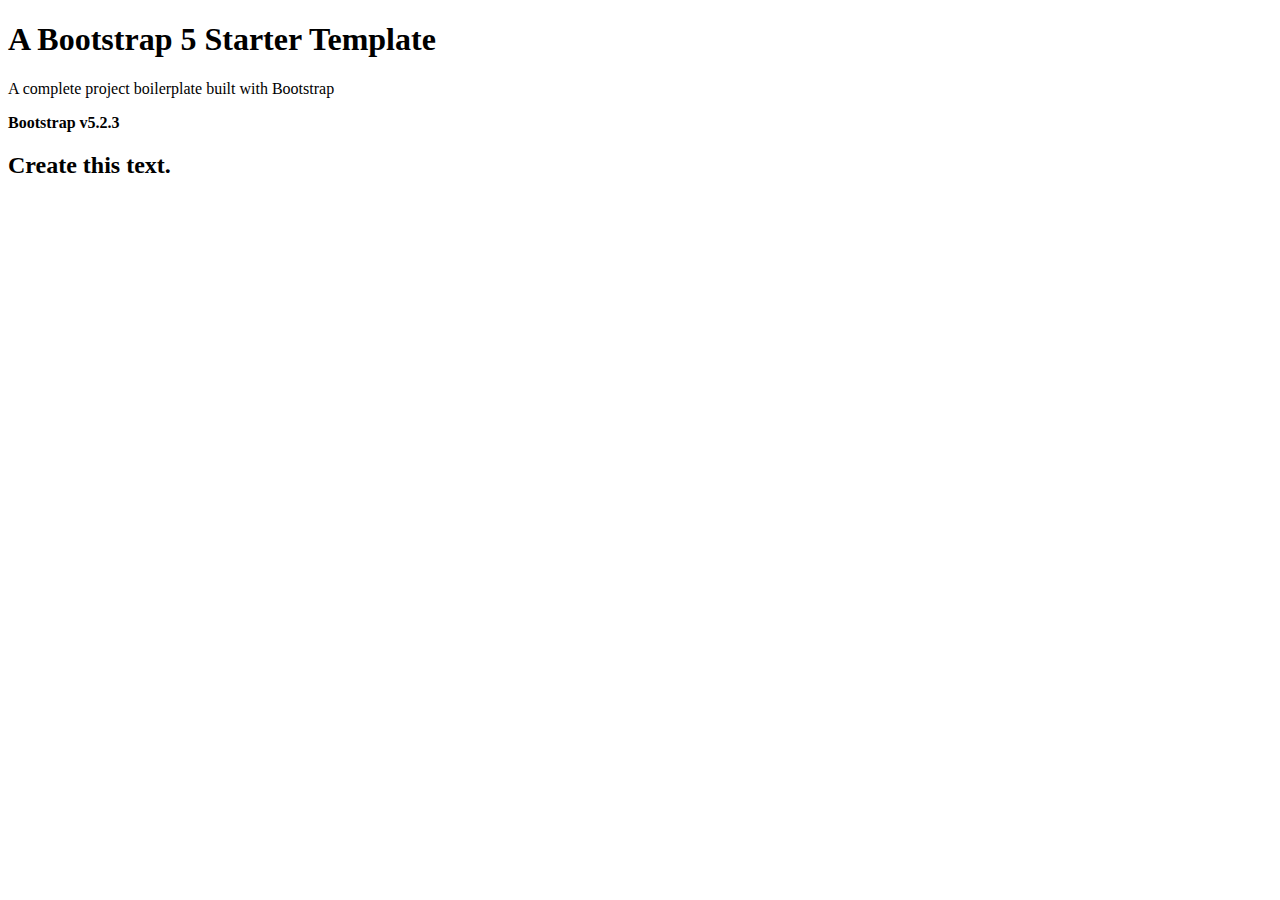
<file: demo_boot.html>
<!DOCTYPE html>
<html lang="en">
<head>
    <meta charset="UTF-8">
    <meta name="viewport" content="width=device-width, initial-scale=1.0">
    <link
      href="https://cdn.jsdelivr.net/npm/bootstrap@5.3.2/dist/css/bootstrap.min.css"
      rel="stylesheet"
      integrity="sha384-T3c6CoIi6uLrA9TneNEoa7RxnatzjcDSCmG1MXxSR1GAsXEV/Dwwykc2MPK8M2HN"
      crossorigin="anonymous" />
    <title>Document</title>
</head>
<body>
    <main>
     <div class="container text-center">
    <h1>A Bootstrap 5 Starter Template</h1>        
    <p>A complete project boilerplate built with Bootstrap</p>
    <p><b>Bootstrap v5.2.3</b></p>
        <h2 class="text-success mt-5 user-select-all bg-light ">Create this text.</h2>
</div>   
    </main>

    <script src="https://cdn.jsdelivr.net/npm/@popperjs/core@2.11.8/dist/umd/popper.min.js" integrity="sha384-I7E8VVD/ismYTF4hNIPjVp/Zjvgyol6VFvRkX/vR+Vc4jQkC+hVqc2pM8ODewa9r" crossorigin="anonymous"></script>
<script src="https://cdn.jsdelivr.net/npm/bootstrap@5.3.2/dist/js/bootstrap.min.js" integrity="sha384-BBtl+eGJRgqQAUMxJ7pMwbEyER4l1g+O15P+16Ep7Q9Q+zqX6gSbd85u4mG4QzX+" crossorigin="anonymous"></script>
</body>
</html>
</file>
